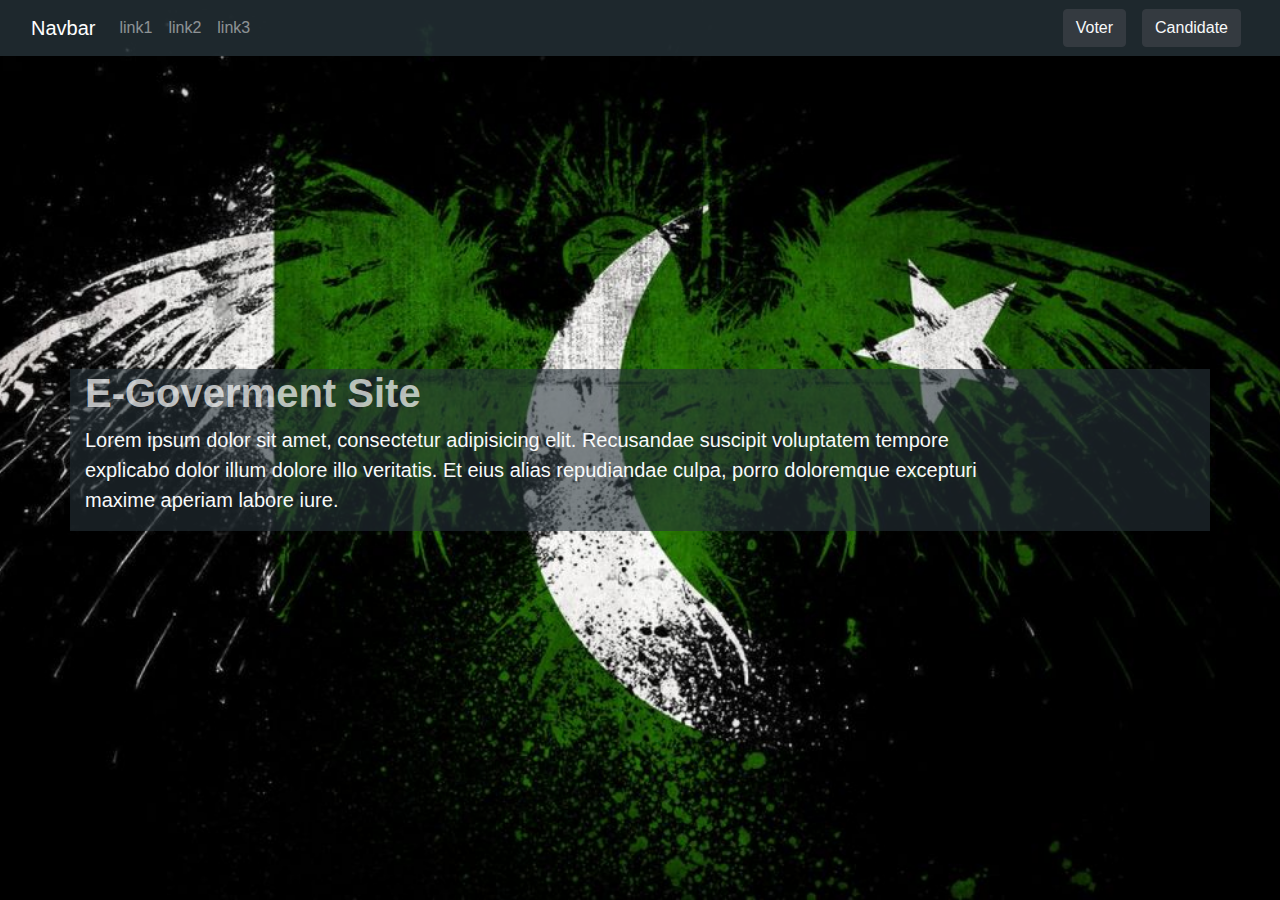
<file: index.html>
<!DOCTYPE html>
<html lang="en">

<head>
  <meta charset="UTF-8">
  <meta name="viewport" content="width=device-width, initial-scale=1.0">
  <meta http-equiv="X-UA-Compatible" content="ie=edge">
  <!-- Bootstrap  css link  -->
  <link rel="stylesheet" href="css/bootstrap.min.css">
  <!-- font awasome link  -->
  <script src="js/all.js"></script>
  <!-- stylesheet develop by designer  -->
  <link rel="stylesheet" href="css/style.css">
  <title>webSite</title>
</head>

<body>

<header class="container-fluid bg-navbar-transparent-back pos-a">
  <nav class="navbar navbar-expand-md navbar-dark bg-navbar-transparent-front">
    <button class="navbar-toggler" type="button" data-toggle="collapse" data-target="#responsiveNavbar" aria-controls="responsiveNavbar" aria-expanded="false" aria-label="Toggle navigation">
      <span class="navbar-toggler-icon"></span>
    </button>
    <a class="navbar-brand" href="#">Navbar</a>

    <div class="collapse navbar-collapse" id="responsiveNavbar">
      <ul class="navbar-nav mr-auto mt-2 mt-lg-0">
        <li class="nav-item">
          <a class="nav-link" href="#">link1</a>
        </li>
        <li class="nav-item">
          <a class="nav-link" href="#">link2</a>
        </li>
        <li class="nav-item">
          <a class="nav-link" href="#">link3</a>
        </li>
      </ul>
        <a class="btn btn-dark text-light m-2 my-sm-0 text-capitalize" href="./web_pages/voter_login.html">voter</a>
        <a class="btn btn-dark text-light m-2 my-sm-0 text-capitalize" href="./web_pages/candidate_login.html">candidate</a>
    </div>
  </nav>
</header>

<section>
  <div class="container-fluid bg-pic">
    <div class="row height align-items-center justify-content-center">
      <div class="col">
        <div class="container ">
          <div class="row bg-main-paragraph">
            <div class="col-6">
              <h1 class="font-weight-bold text-main-light">E-Goverment Site</h1>
            </div>
            <div class="col-6"></div>
          </div>
          <div class="row bg-main-paragraph">
            <div class="col-10">
              <p class="text-light lead">
                Lorem ipsum dolor sit amet, consectetur adipisicing elit. Recusandae suscipit voluptatem tempore explicabo dolor illum dolore illo veritatis. Et eius alias repudiandae culpa, porro doloremque excepturi maxime aperiam labore iure.
              </p>
            </div>
          </div>
        </div>
      </div>
    </div>
  </div>
</section>



  <!-- jquery link -->
  <script src="js/jquery-3.4.0.min.js"></script>
  <!-- bootstrap js link -->
  <script src="js/bootstrap.bundle.min.js"></script>
</body>

</html>
</file>
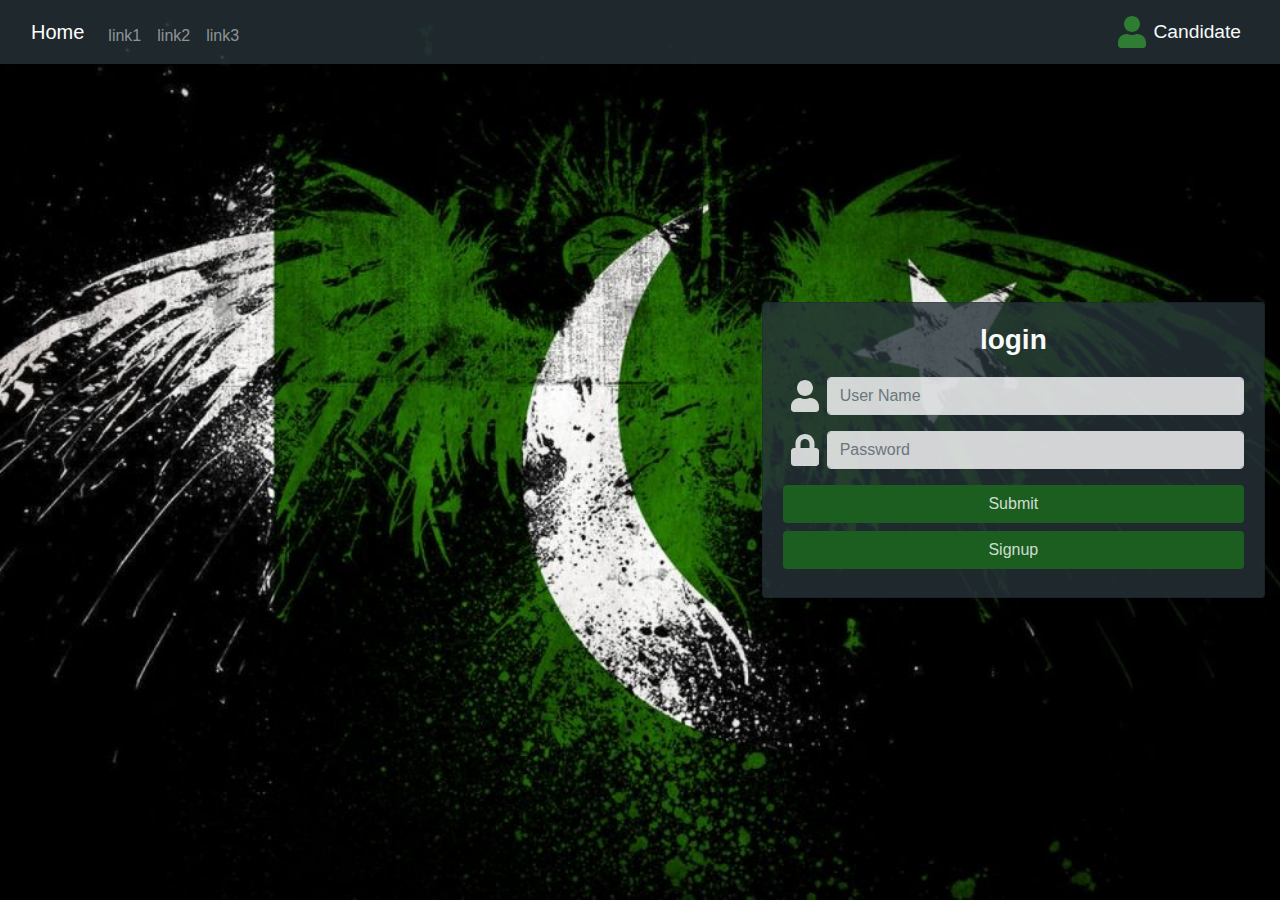
<file: web_pages/candidate_login.html>
<!DOCTYPE html>
<html lang="en">

<head>
  <meta charset="UTF-8">
  <meta name="viewport" content="width=device-width, initial-scale=1.0">
  <meta http-equiv="X-UA-Compatible" content="ie=edge">
  <!-- Bootstrap  css link  -->
  <link rel="stylesheet" href="../css/bootstrap.min.css">
  <!-- font awasome link  -->
  <script src="../js/all.js"></script>
  <!-- stylesheet develop by designer  -->
  <link rel="stylesheet" href="../css/style.css">
  <title>Document</title>
</head>

<body>

  <header class="container-fluid bg-navbar-transparent-back pos-a">
    <nav class="navbar navbar-expand-md navbar-dark bg-navbar-transparent-front">
      <button class="navbar-toggler" type="button" data-toggle="collapse" data-target="#responsiveNavbar" aria-controls="responsiveNavbar" aria-expanded="false" aria-label="Toggle navigation">
        <span class="navbar-toggler-icon"></span>
      </button>
      <a class="navbar-brand" href="../index.html">Home</a>

      <div class="collapse navbar-collapse" id="responsiveNavbar">
        <ul class="navbar-nav mr-auto mt-2 mt-0">
          <li class="nav-item">
            <a class="nav-link" href="#">link1</a>
          </li>
          <li class="nav-item">
            <a class="nav-link" href="#">link2</a>
          </li>
          <li class="nav-item">
            <a class="nav-link" href="#">link3</a>
          </li>
        </ul>
        <i class="fas fa-user fa-2x text-success voter-icon"></i>
        <span class="text-light mx-2 font-size-voter-1">Candidate</span>
      </div>
    </nav>
  </header>

  <section>
    <div class="container-fluid bg-pic">
      <div class="row height align-items-center justify-content-center">
        <div class="col">
          <div class="row">
            <div class="col-1 col-sm-1 col-md-2 col-lg-7"></div>
            <div class="col-10 col-sm-10 col-md-8 col-lg-5">
              <div class="card card-body bg-login">
                <div class="card-title">
                  <h3 class="text-center font-weight-bold text-light">login</h3>
                </div>
                <form action="">
                  <div class="form-group d-flex">
                    <i class="fas fa-user fa-2x icon-color   align-self-center mx-2"></i>
                    <input type="text" class="form-control bg-input" placeholder="User Name" required>
                  </div>
                  <div class="form-group d-flex">
                    <i class="fas fa-lock fa-2x icon-color   align-self-center mx-2"></i>
                    <input type="password" class="form-control bg-input" placeholder="Password" required>
                  </div>
                  <button class="btn btn-block flag-green">Submit</button>
                </form>
                <a class="btn btn-block flag-green my-2" href="candidate_signup.html">Signup</a>
              </div>
            </div>
            <div class="col-1 col-sm-1 col-md-2"></div>
          </div>
        </div>
      </div>
    </div>
  </section>



  <!-- jquery link -->
  <script src="../js/jquery-3.4.0.min.js"></script>
  <!-- bootstrap js link -->
  <script src="../js/bootstrap.bundle.min.js"></script>
</body>

</html>
</file>
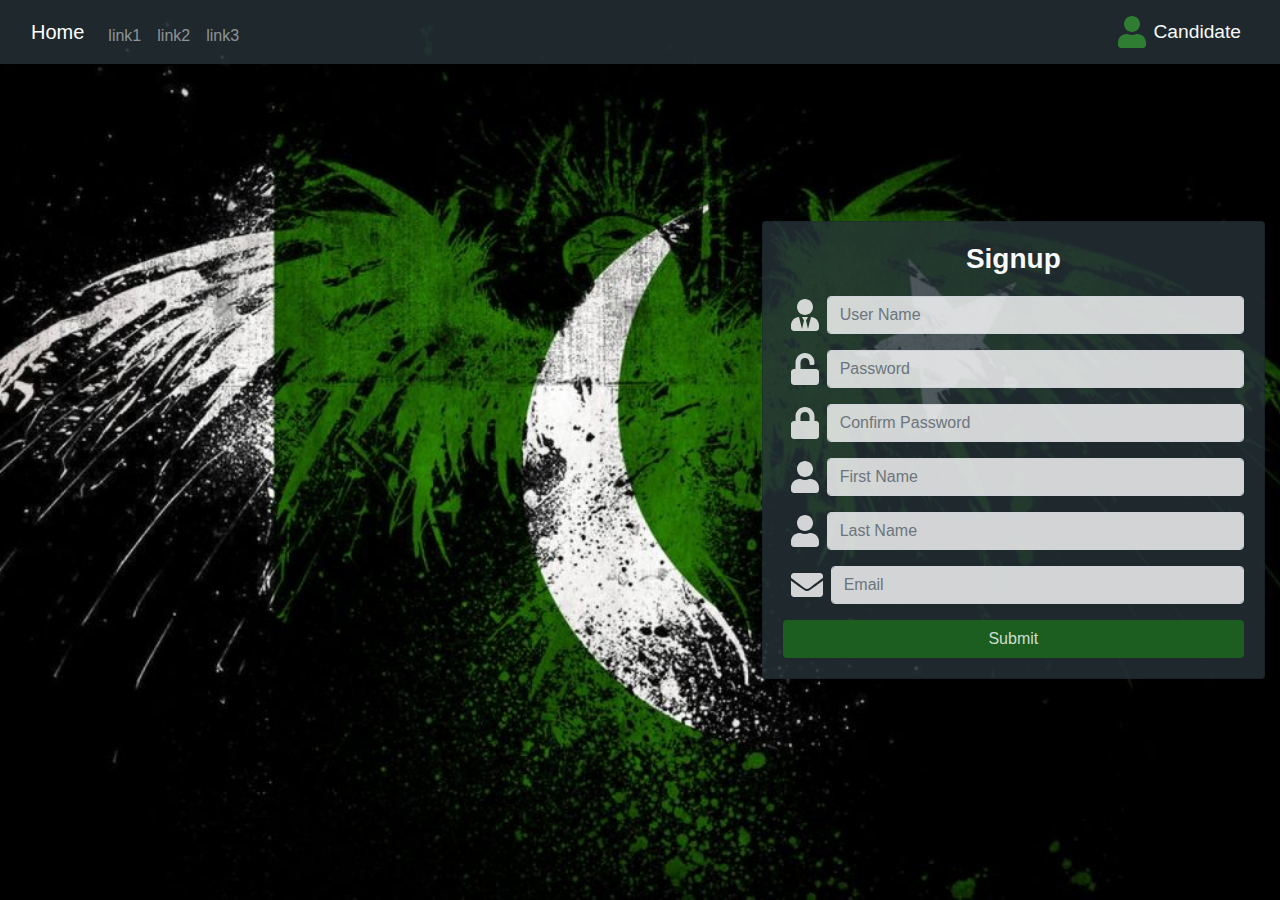
<file: web_pages/candidate_signup.html>
<!DOCTYPE html>
<html lang="en">

<head>
  <meta charset="UTF-8">
  <meta name="viewport" content="width=device-width, initial-scale=1.0">
  <meta http-equiv="X-UA-Compatible" content="ie=edge">
  <!-- Bootstrap  css link  -->
  <link rel="stylesheet" href="../css/bootstrap.min.css">
  <!-- font awasome link  -->
  <script src="../js/all.js"></script>
  <!-- stylesheet develop by designer  -->
  <link rel="stylesheet" href="../css/style.css">
  <title>Document</title>
</head>

<body>

  <header class="container-fluid bg-navbar-transparent-back pos-a">
    <nav class="navbar navbar-expand-md navbar-dark bg-navbar-transparent-front">
      <button class="navbar-toggler" type="button" data-toggle="collapse" data-target="#responsiveNavbar" aria-controls="responsiveNavbar" aria-expanded="false" aria-label="Toggle navigation">
        <span class="navbar-toggler-icon"></span>
      </button>
      <a class="navbar-brand" href="../index.html">Home</a>

      <div class="collapse navbar-collapse" id="responsiveNavbar">
        <ul class="navbar-nav mr-auto mt-2 mt-0">
          <li class="nav-item">
            <a class="nav-link" href="#">link1</a>
          </li>
          <li class="nav-item">
            <a class="nav-link" href="#">link2</a>
          </li>
          <li class="nav-item">
            <a class="nav-link" href="#">link3</a>
          </li>
        </ul>
        <i class="fas fa-user fa-2x text-success voter-icon"></i>
        <span class="text-light mx-2 font-size-voter-1">Candidate</span>
      </div>
    </nav>
  </header>

  <section>
    <div class="container-fluid bg-pic">
      <div class="row height align-items-center justify-content-center">
        <div class="col">
          <div class="row">
            <div class="col-1 col-sm-1 col-md-2 col-lg-7"></div>
            <div class="col-10 col-sm-10 col-md-8 col-lg-5">
              <div class="card card-body bg-login">
                <div class="card-title">
                  <h3 class="text-center font-weight-bold text-light">Signup</h3>
                </div>
                <form action="">
                  <!-- User Name -->
                  <div class="form-group d-flex">
                    <i class="fas fa-user-tie fa-2x icon-color   align-self-center mx-2"></i>
                    <input type="text" class="form-control bg-input" placeholder="User Name" required>
                  </div>
                  <!--  Password -->
                  <div class="form-group d-flex">
                    <i class="fas fa-unlock fa-2x icon-color   align-self-center mx-2"></i>
                    <input type="password" class="form-control bg-input" placeholder="Password" required>
                  </div>
                  <!-- Confirm  Password -->
                  <div class="form-group d-flex">
                    <i class="fas fa-lock fa-2x icon-color   align-self-center mx-2"></i>
                    <input type="password" class="form-control bg-input" placeholder="Confirm Password" required>
                  </div>
                  <!-- First Name -->
                  <div class="form-group d-flex">
                    <i class="fas fa-user fa-2x icon-color   align-self-center mx-2"></i>
                    <input type="text" class="form-control bg-input" placeholder="First Name" required>
                  </div>
                  <!-- Last Name -->
                  <div class="form-group d-flex">
                    <i class="fas fa-user fa-2x icon-color   align-self-center mx-2"></i>
                    <input type="text" class="form-control bg-input" placeholder="Last Name" required>
                  </div>
                  <!-- Email -->
                  <div class="form-group d-flex">
                    <i class="fas fa-envelope fa-2x icon-color   align-self-center mx-2"></i>
                    <input type="email" class="form-control bg-input" placeholder="Email" required>
                  </div>
                  <button class="btn btn-block flag-green">Submit</button>
                </form>
              </div>
            </div>
            <div class="col-1 col-sm-1 col-md-2"></div>
          </div>
        </div>
      </div>
    </div>
  </section>



  <!-- jquery link -->
  <script src="../js/jquery-3.4.0.min.js"></script>
  <!-- bootstrap js link -->
  <script src="../js/bootstrap.bundle.min.js"></script>
</body>

</html>
</file>
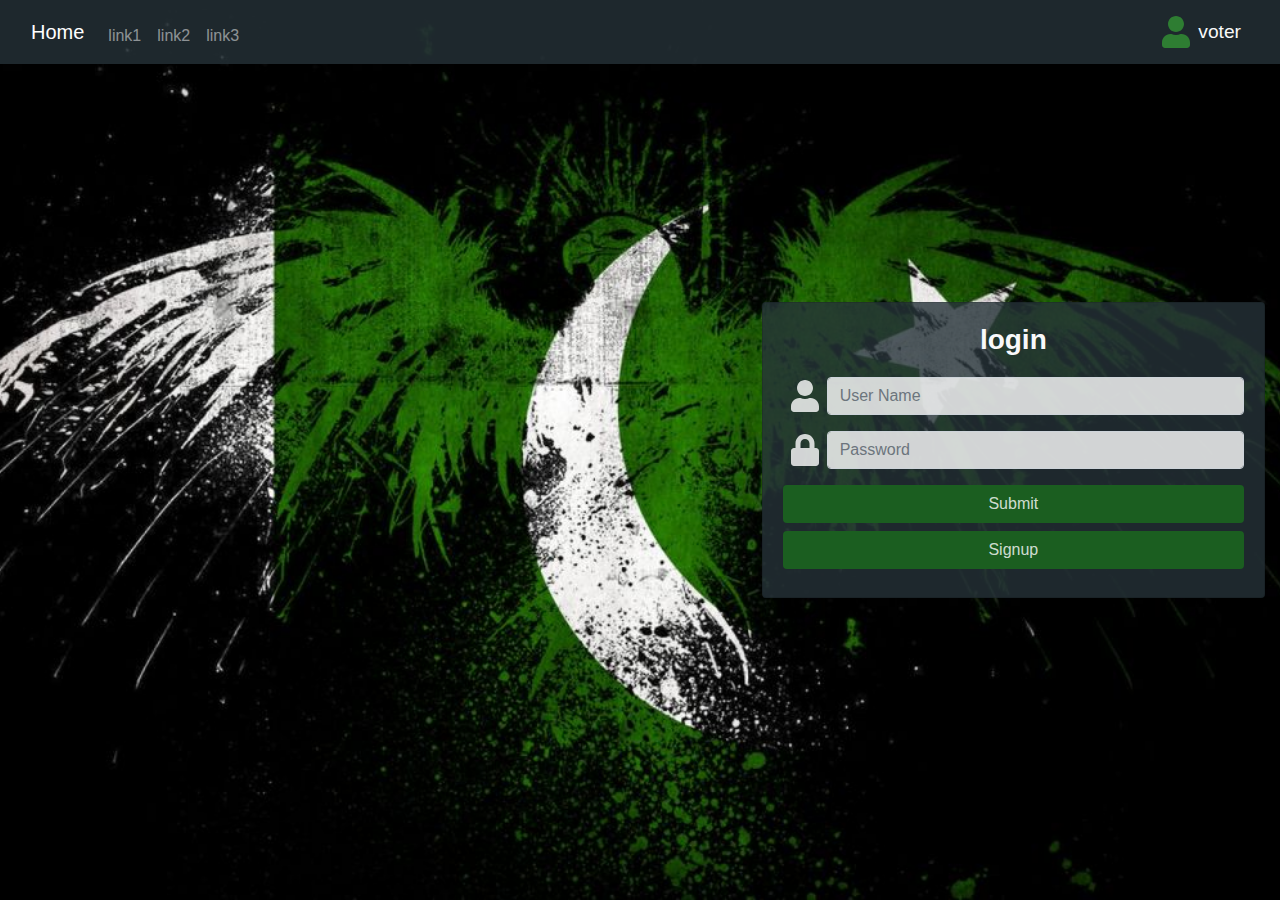
<file: web_pages/voter_login.html>
<!DOCTYPE html>
<html lang="en">

<head>
  <meta charset="UTF-8">
  <meta name="viewport" content="width=device-width, initial-scale=1.0">
  <meta http-equiv="X-UA-Compatible" content="ie=edge">
  <!-- Bootstrap  css link  -->
  <link rel="stylesheet" href="../css/bootstrap.min.css">
  <!-- font awasome link  -->
  <script src="../js/all.js"></script>
  <!-- stylesheet develop by designer  -->
  <link rel="stylesheet" href="../css/style.css">
  <title>Document</title>
</head>

<body>

  <header class="container-fluid bg-navbar-transparent-back pos-a">
    <nav class="navbar navbar-expand-md navbar-dark bg-navbar-transparent-front">
      <button class="navbar-toggler" type="button" data-toggle="collapse" data-target="#responsiveNavbar" aria-controls="responsiveNavbar" aria-expanded="false" aria-label="Toggle navigation">
        <span class="navbar-toggler-icon"></span>
      </button>
      <a class="navbar-brand" href="../index.html">Home</a>

      <div class="collapse navbar-collapse" id="responsiveNavbar">
        <ul class="navbar-nav mr-auto mt-2 mt-0">
          <li class="nav-item">
            <a class="nav-link" href="#">link1</a>
          </li>
          <li class="nav-item">
            <a class="nav-link" href="#">link2</a>
          </li>
          <li class="nav-item">
            <a class="nav-link" href="#">link3</a>
          </li>
        </ul>
        <i class="fas fa-user fa-2x text-success voter-icon"></i>
        <span class="text-light mx-2 font-size-voter-1">voter</span>
      </div>
    </nav>
  </header>

  <section>
    <div class="container-fluid bg-pic">
      <div class="row height align-items-center justify-content-center">
        <div class="col">
          <div class="row">
            <div class="col-1 col-sm-1 col-md-2 col-lg-7"></div>
            <div class="col-10 col-sm-10 col-md-8 col-lg-5">
              <div class="card card-body bg-login">
                <div class="card-title">
                  <h3 class="text-center font-weight-bold text-light">login</h3>
                </div>
                <form action="">
                  <div class="form-group d-flex">
                    <i class="fas fa-user fa-2x icon-color   align-self-center mx-2"></i>
                    <input type="text" class="form-control bg-input" placeholder="User Name" required>
                  </div>
                  <div class="form-group d-flex">
                    <i class="fas fa-lock fa-2x icon-color   align-self-center mx-2"></i>
                    <input type="password" class="form-control bg-input" placeholder="Password" required>
                  </div>
                  <button class="btn btn-block flag-green">Submit</button>
                </form>
                <a class="btn btn-block flag-green my-2" href="voter_signup.html">Signup</a>
              </div>
            </div>
            <div class="col-1 col-sm-1 col-md-2"></div>
          </div>
        </div>
      </div>
    </div>
  </section>



  <!-- jquery link -->
  <script src="../js/jquery-3.4.0.min.js"></script>
  <!-- bootstrap js link -->
  <script src="../js/bootstrap.bundle.min.js"></script>
</body>

</html>
</file>
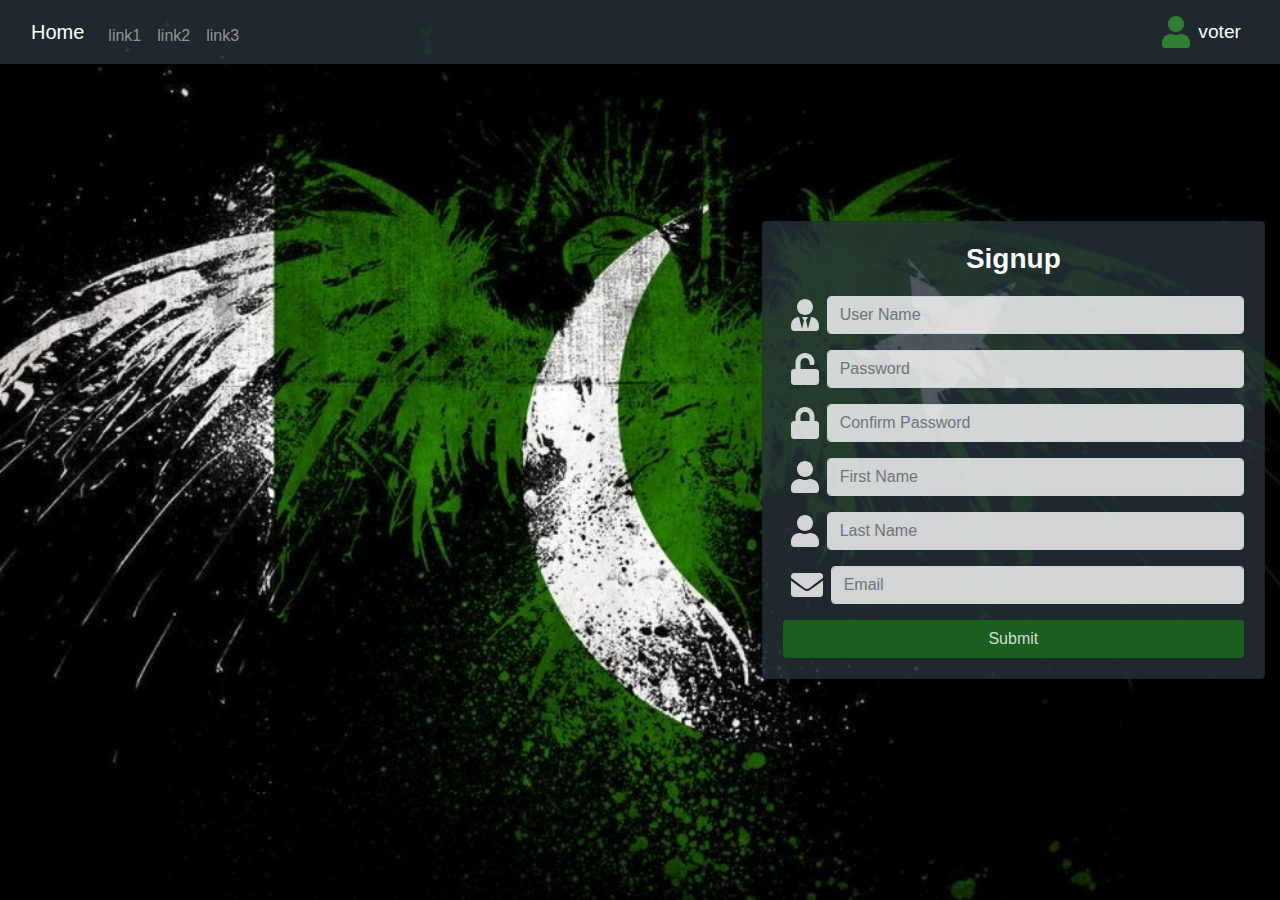
<file: web_pages/voter_signup.html>
<!DOCTYPE html>
<html lang="en">

<head>
  <meta charset="UTF-8">
  <meta name="viewport" content="width=device-width, initial-scale=1.0">
  <meta http-equiv="X-UA-Compatible" content="ie=edge">
  <!-- Bootstrap  css link  -->
  <link rel="stylesheet" href="../css/bootstrap.min.css">
  <!-- font awasome link  -->
  <script src="../js/all.js"></script>
  <!-- stylesheet develop by designer  -->
  <link rel="stylesheet" href="../css/style.css">
  <title>Document</title>
</head>

<body>

  <header class="container-fluid bg-navbar-transparent-back pos-a">
    <nav class="navbar navbar-expand-md navbar-dark bg-navbar-transparent-front">
      <button class="navbar-toggler" type="button" data-toggle="collapse" data-target="#responsiveNavbar" aria-controls="responsiveNavbar" aria-expanded="false" aria-label="Toggle navigation">
        <span class="navbar-toggler-icon"></span>
      </button>
      <a class="navbar-brand" href="../index.html">Home</a>

      <div class="collapse navbar-collapse" id="responsiveNavbar">
        <ul class="navbar-nav mr-auto mt-2 mt-0">
          <li class="nav-item">
            <a class="nav-link" href="#">link1</a>
          </li>
          <li class="nav-item">
            <a class="nav-link" href="#">link2</a>
          </li>
          <li class="nav-item">
            <a class="nav-link" href="#">link3</a>
          </li>
        </ul>
        <i class="fas fa-user fa-2x text-success voter-icon"></i>
        <span class="text-light mx-2 font-size-voter-1">voter</span>
      </div>
    </nav>
  </header>

  <section>
    <div class="container-fluid bg-pic">
      <div class="row height align-items-center justify-content-center">
        <div class="col">
          <div class="row">
            <div class="col-1 col-sm-1 col-md-2 col-lg-7"></div>
            <div class="col-10 col-sm-10 col-md-8 col-lg-5">
              <div class="card card-body bg-login">
                <div class="card-title">
                  <h3 class="text-center font-weight-bold text-light">Signup</h3>
                </div>
                <form action="">
                  <!-- User Name -->
                  <div class="form-group d-flex">
                    <i class="fas fa-user-tie fa-2x icon-color   align-self-center mx-2"></i>
                    <input type="text" class="form-control bg-input" placeholder="User Name" required>
                  </div>
                  <!--  Password -->
                  <div class="form-group d-flex">
                    <i class="fas fa-unlock fa-2x icon-color   align-self-center mx-2"></i>
                    <input type="password" class="form-control bg-input" placeholder="Password" required>
                  </div>
                  <!-- Confirm  Password -->
                  <div class="form-group d-flex">
                    <i class="fas fa-lock fa-2x icon-color   align-self-center mx-2"></i>
                    <input type="password" class="form-control bg-input" placeholder="Confirm Password" required>
                  </div>
                  <!-- First Name -->
                  <div class="form-group d-flex">
                    <i class="fas fa-user fa-2x icon-color   align-self-center mx-2"></i>
                    <input type="text" class="form-control bg-input" placeholder="First Name" required>
                  </div>
                  <!-- Last Name -->
                  <div class="form-group d-flex">
                    <i class="fas fa-user fa-2x icon-color   align-self-center mx-2"></i>
                    <input type="text" class="form-control bg-input" placeholder="Last Name" required>
                  </div>
                  <!-- Email -->
                  <div class="form-group d-flex">
                    <i class="fas fa-envelope fa-2x icon-color   align-self-center mx-2"></i>
                    <input type="email" class="form-control bg-input" placeholder="Email" required>
                  </div>
                  <button class="btn btn-block flag-green">Submit</button>
                </form>
              </div>
            </div>
            <div class="col-1 col-sm-1 col-md-2"></div>
          </div>
        </div>
      </div>
    </div>
  </section>



  <!-- jquery link -->
  <script src="../js/jquery-3.4.0.min.js"></script>
  <!-- bootstrap js link -->
  <script src="../js/bootstrap.bundle.min.js"></script>
</body>

</html>
</file>
<file: css/style.css>
.height{
  min-height: 100vh;
}
.bg-pic{
  background-image: url("../img/bg1.jpg");
  background-size: cover;
  background-repeat: no-repeat;
  background-position: center;
}
.pos-a{
  position: absolute;
  z-index: 1;
}
.bg-navbar-transparent-front {
  background-color: rgba(38, 50, 56, 0.0) !important;
}
.bg-navbar-transparent-back {
  background-color: rgba(38, 50, 56, 0.8) !important;
}
.bg-main-paragraph{
  background-color: rgba(38, 50, 56, 0.6) !important;
}
.text-main-light{
  color: rgba(255,255,255,0.7) !important;
}
.font-size-voter-1{
  font-size: 1.2rem;
}
.voter-icon{
  color: rgba(46, 125, 50, 1) !important;
}
.bg-login {
  background-color: rgba(38, 50, 56, 0.8) !important;
}
.bg-input {
  background-color: rgba(255, 255, 255, 0.8) !important;
  /* color:  rgba(38, 50, 56, 0.8) !important; */
  color: rgba(27, 94, 32, 1) !important;
}
.icon-color{
  color: rgba(255, 255, 255, 0.8);
}
.flag-green{
  background-color: rgba(27, 94, 32, 1) !important;
  color: rgba(255, 255, 255, 0.8) !important;
}
</file>
